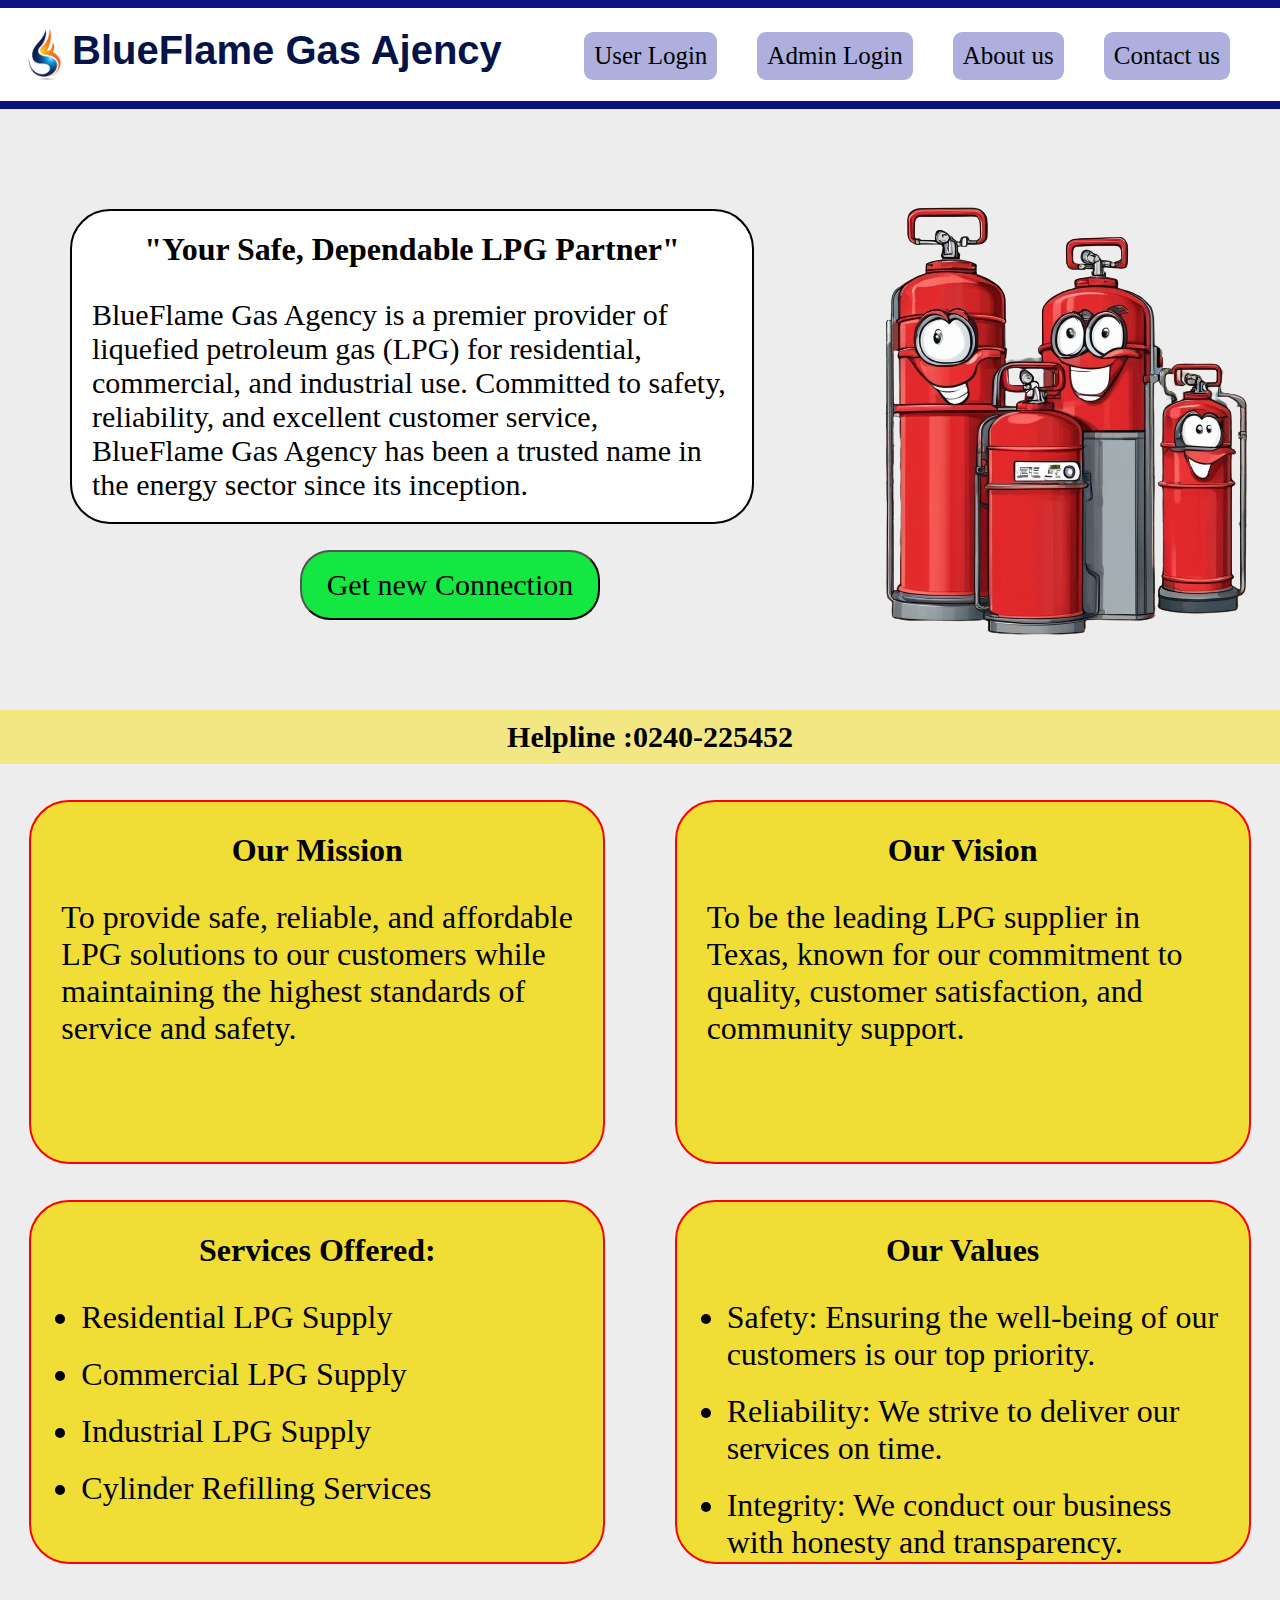
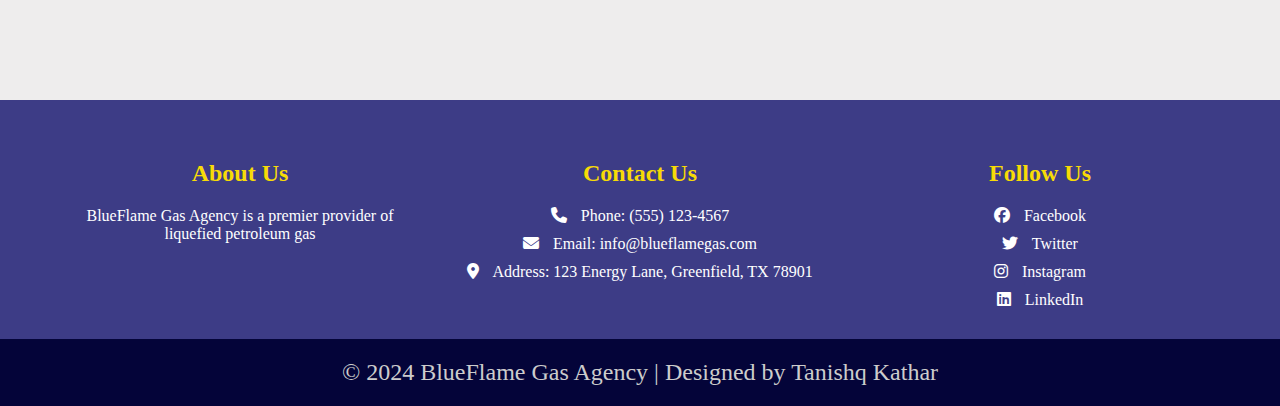
<file: GasAjencySystem/index.html>
<!DOCTYPE html>
<html lang="en">
  <head>
    <meta charset="UTF-8" />
    <meta name="viewport" content="width=device-width, initial-scale=1.0" />
    <title>Homepage</title>
    <link rel="stylesheet" href="home.css" />
    <link rel="stylesheet" href="https://cdnjs.cloudflare.com/ajax/libs/font-awesome/6.5.2/css/all.min.css"/>
  </head>
  <body>
    <div class="heading">
      <!-- navbar -->
      <img src="mylogo.png" alt="" />
      <h4>BlueFlame Gas Ajency</h4>
    </div>
    <div class="right">
      <div class="option"><a href="login.html">User Login</a></div>
      <div class="option"><a href="adminlogin.html">Admin Login</a></div>
      <div class="option"><a href="about_us.html">About us </a></div>
      <div class="option"><a href="contact_us.html">Contact us</a></div>
    </div>
    <!-- Information box -->
    <div class="info">
      <h1>"Your Safe, Dependable LPG Partner"</h1>
      <p style="text-align: left; font-size: 30px; margin-top: 30px">
        BlueFlame Gas Agency is a premier provider of liquefied petroleum gas
        (LPG) for residential, commercial, and industrial use. Committed to
        safety, reliability, and excellent customer service, BlueFlame Gas
        Agency has been a trusted name in the energy sector since its inception.
      </p>
    </div>
    <!-- cylinder image -->
    <img
      src="login_page.png"
      alt="image"
      style="position: absolute; left: 800px; top: 170px"
    />
    <button id="getBtn" onclick="getCon()">Get new Connection</button>
      <div id="mar"> Helpline :0240-225452</div>
    <div class="container">
      <div class="card">
        <h1>Our Mission</h1>
        <p>
          To provide safe, reliable, and affordable LPG solutions to our
          customers while maintaining the highest standards of service and
          safety.
        </p>
      </div>
      <div class="card">
        <h1>Our Vision</h1>
        <p>
            To be the leading LPG supplier in Texas, known for our commitment to quality, customer satisfaction, and community support.        </p>
       </div>
    </div>
    <div class="container2">
      <div class="card">
        <h1>Services Offered:
        </h1>
        <p>
          <ul>
            <li>Residential LPG Supply</li>
            <li>Commercial LPG Supply</li>
            <li>Industrial LPG Supply</li>
            <li>Cylinder Refilling Services</li>
          </ul>
        </p>
      </div>
      <div class="card">
        <h1>Our Values</h1>
        <p>
          <li>Safety: Ensuring the well-being of our customers is our top priority.</li>
          <li>Reliability: We strive to deliver our services on time.</li>
          <li>Integrity: We conduct our business with honesty and transparency.</li></p>     </div>
    </div>

    <!--footer section-->
    <div class="footer">
      <div class="footer-content">
        <div class="footer-section about">
          <h1>About Us</h1>
          <p>
            BlueFlame Gas Agency is a premier provider of liquefied petroleum gas
          </p>
        </div>
        <div class="footer-section contact">
          <h1>Contact Us</h1>
          <p><i class="fas fa-phone"></i> Phone: (555) 123-4567</p>
          <p><i class="fas fa-envelope"></i> Email: info@blueflamegas.com</p>
          <p><i class="fas fa-map-marker-alt"></i> Address: 123 Energy Lane, Greenfield, TX 78901</p>
        </div>
        <div class="footer-section social">
          <h1>Follow Us</h1>
          <a href="#"><i class="fab fa-facebook"></i> Facebook</a>
          <a href="#"><i class="fab fa-twitter"></i> Twitter</a>
          <a href="#"><i class="fab fa-instagram"></i> Instagram</a>
          <a href="#"><i class="fab fa-linkedin"></i> LinkedIn</a>
        </div>
      </div>
      <div class="footer-bottom">
        &copy; 2024 BlueFlame Gas Agency | Designed by Tanishq Kathar
      </div>
    </div>
    <script src="home.js"></script>
  </body>
</html>
</file>
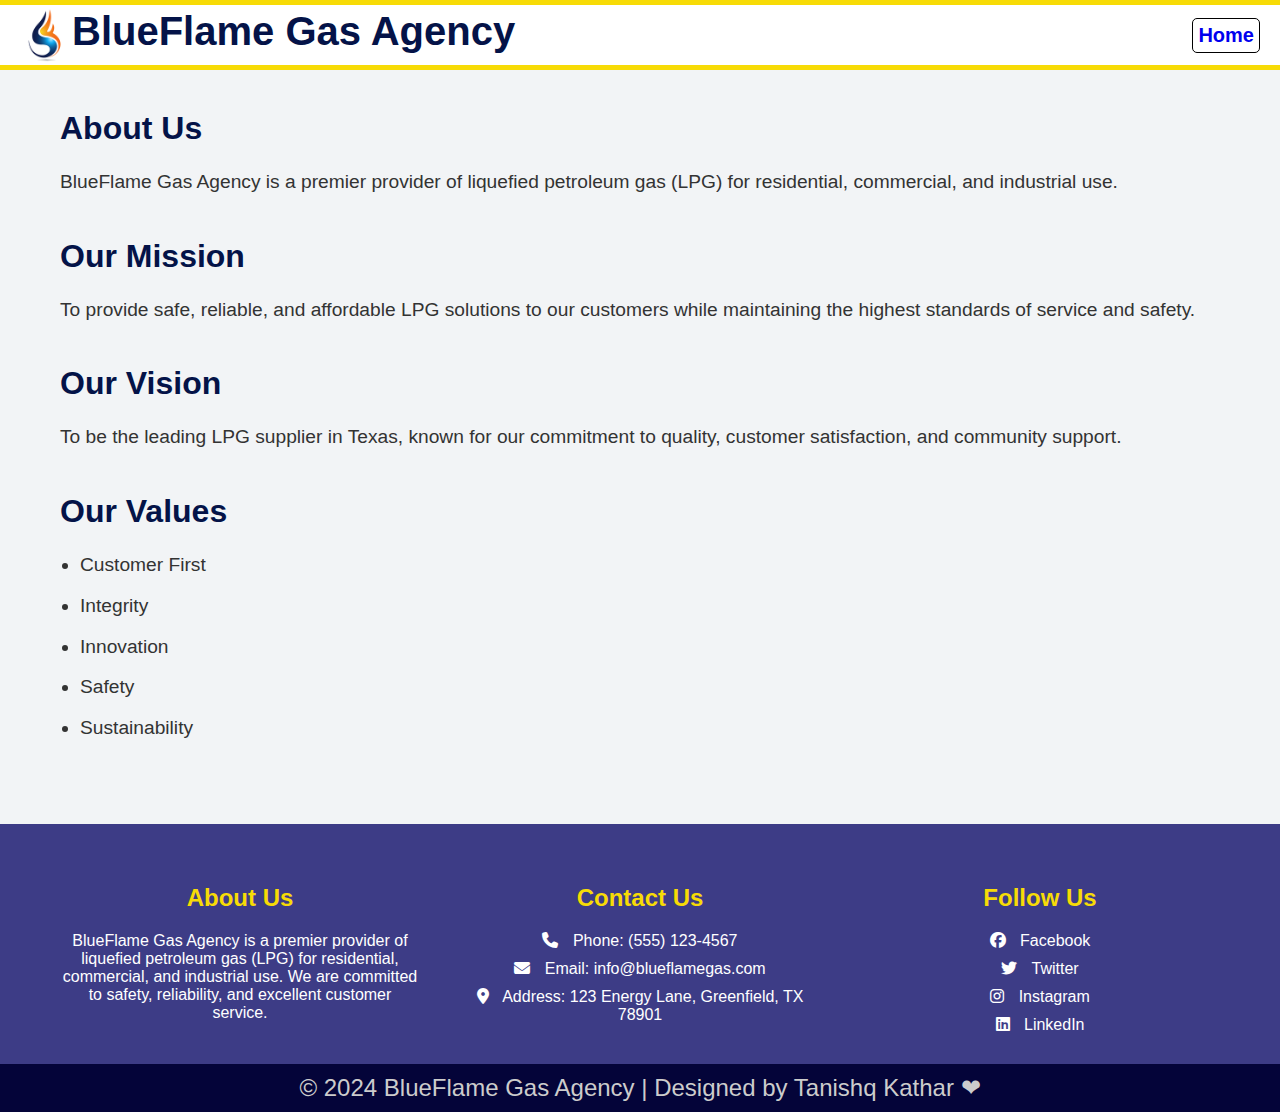
<file: GasAjencySystem/about_us.html>
<!DOCTYPE html>
<html lang="en">
<head>
  <meta charset="UTF-8">
  <meta name="viewport" content="width=device-width, initial-scale=1.0">
  <title>About Us - BlueFlame Gas Agency</title>
  <link rel="stylesheet" href="about_us.css">
  <link rel="stylesheet" href="https://cdnjs.cloudflare.com/ajax/libs/font-awesome/6.5.2/css/all.min.css" />

</head>
<body>
  <div class="heading">
    <div style="display: flex;">
      <img src="mylogo.png" alt="Logo" />
      <h4>BlueFlame Gas Agency</h4>
    </div>
    <div id="home">
      <a href="index.html">Home</a>
    </div>
  </div>
  <main>
  <div class="main-content">
    <div class="about-section">
      <h1>About Us</h1>
      <p>
        BlueFlame Gas Agency is a premier provider of liquefied petroleum gas (LPG) for residential, commercial, and industrial use. 
      </p>
    </div>
    <div class="mission-section">
      <h2>Our Mission</h2>
      <p>
        To provide safe, reliable, and affordable LPG solutions to our customers while maintaining the highest standards of service 
        and safety.
      </p>
    </div>
    <div class="vision-section">
      <h2>Our Vision</h2>
      <p>
        To be the leading LPG supplier in Texas, known for our commitment to quality, customer satisfaction, and community support.
      </p>
    </div>
    <div class="values-section">
      <h2>Our Values</h2>
      <ul>
        <li>Customer First</li>
        <li>Integrity</li>
        <li>Innovation</li>
        <li>Safety</li>
        <li>Sustainability</li>
      </ul>
    </div>
  </div>
</main>
  <div class="footer">
    <div class="footer-content">
      <div class="footer-section about">
        <h1>About Us</h1>
        <p>
          BlueFlame Gas Agency is a premier provider of liquefied petroleum gas (LPG) for residential, commercial, and industrial use. 
          We are committed to safety, reliability, and excellent customer service.
        </p>
      </div>
      <div class="footer-section contact">
        <h1>Contact Us</h1>
        <p><i class="fas fa-phone"></i> Phone: (555) 123-4567</p>
        <p><i class="fas fa-envelope"></i> Email: info@blueflamegas.com</p>
        <p><i class="fas fa-map-marker-alt"></i> Address: 123 Energy Lane, Greenfield, TX 78901</p>
      </div>
      <div class="footer-section social">
        <h1>Follow Us</h1>
        <a href="#"><i class="fab fa-facebook"></i> Facebook</a>
        <a href="#"><i class="fab fa-twitter"></i> Twitter</a>
        <a href="#"><i class="fab fa-instagram"></i> Instagram</a>
        <a href="#"><i class="fab fa-linkedin"></i> LinkedIn</a>
      </div>
    </div>
    <div class="footer-bottom">
      &copy; 2024 BlueFlame Gas Agency | Designed by Tanishq Kathar &#10084
    </div>
  </div>
</body>
</html>
</file>
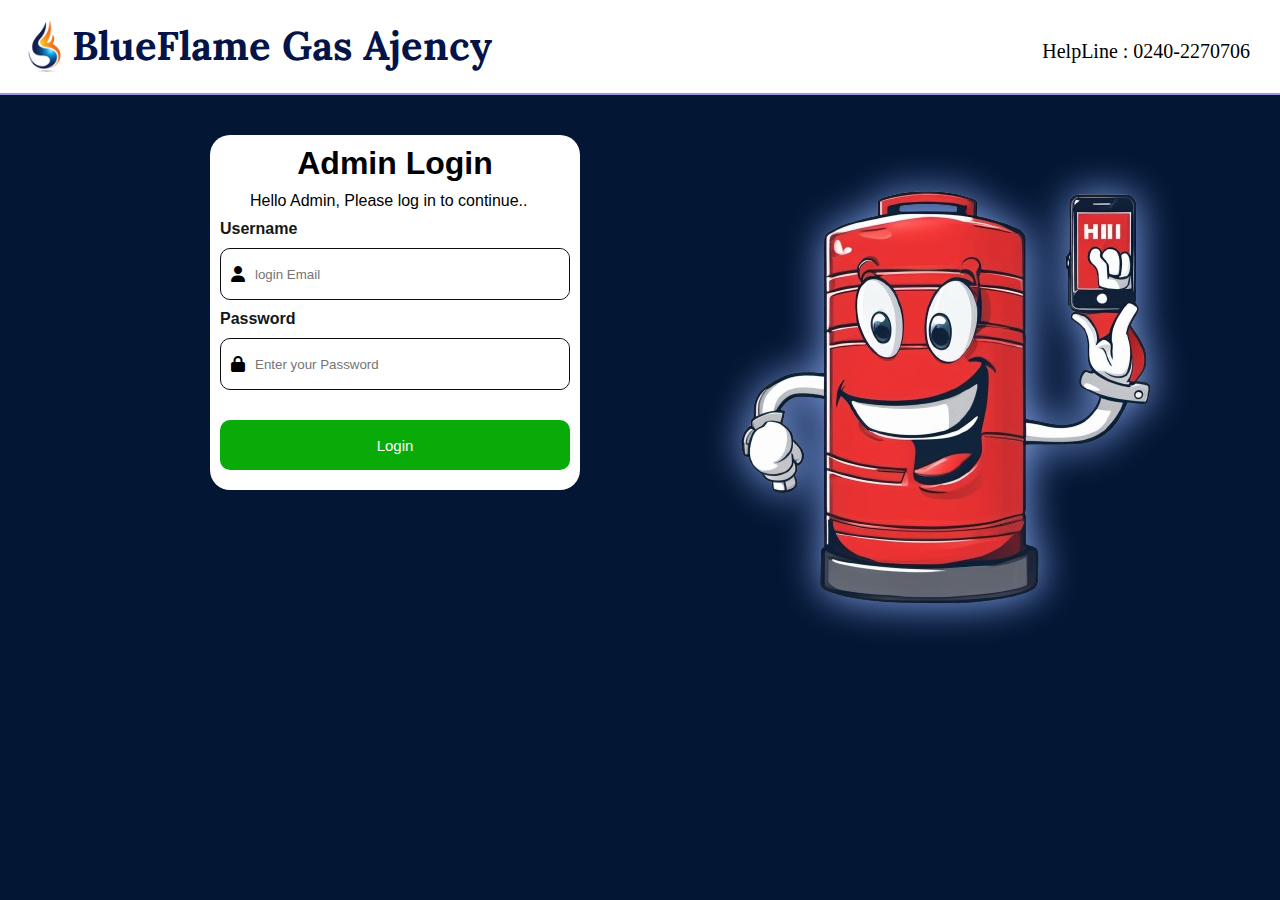
<file: GasAjencySystem/adminlogin.html>
<!DOCTYPE html>
<html lang="en">
<head>
    <meta charset="UTF-8">
    <meta name="viewport" content="width=device-width, initial-scale=1.0">
    <title>Admin Login</title>
    <link rel="stylesheet" href="adminlogin.css">
    <link rel="stylesheet" href="https://fonts.googleapis.com/css?family=Lora&effect=shadow-multiple">
    <link rel="stylesheet" href="https://cdnjs.cloudflare.com/ajax/libs/font-awesome/6.5.2/css/all.min.css" />

     <script src="adminlogin.js"></script>

</head>
<body>
    
    <div class="heading">       <!-- navbar -->
        <img src="mylogo.png" alt="">
        <h4>BlueFlame Gas Ajency</h4>
    </div>
    <div class="right">HelpLine : 0240-2270706</div>
    <div class="container">
        <div class="form">
            <h1 style="text-align: center;" id="check">Admin Login</h1>
            <div class="welcome">
                Hello Admin, Please log in to continue..
            </div>
            
            <div class="flex-column">
                <label>Username</label>
            </div>
            <div class="inputForm">
                <i class="fa-solid fa-user"></i>
                <input placeholder="login Email" id="username" class="input" type="text" >
            </div>

            <div class="flex-column">
                <label>Password </label>
            </div>
            <div class="inputForm">
                <i class="fa-solid fa-lock"></i>
                <input placeholder="Enter your Password"  id="password"  class="input" type="password" >
            </div>
            
            
            <button class="button-submit" onclick="checkLogin()" id="submitBtn">Login</button>
        </div>
    </div>  
    <div class="gasImage"><img src="hello.png" alt="image"></div>


</body>
</html>
</file>
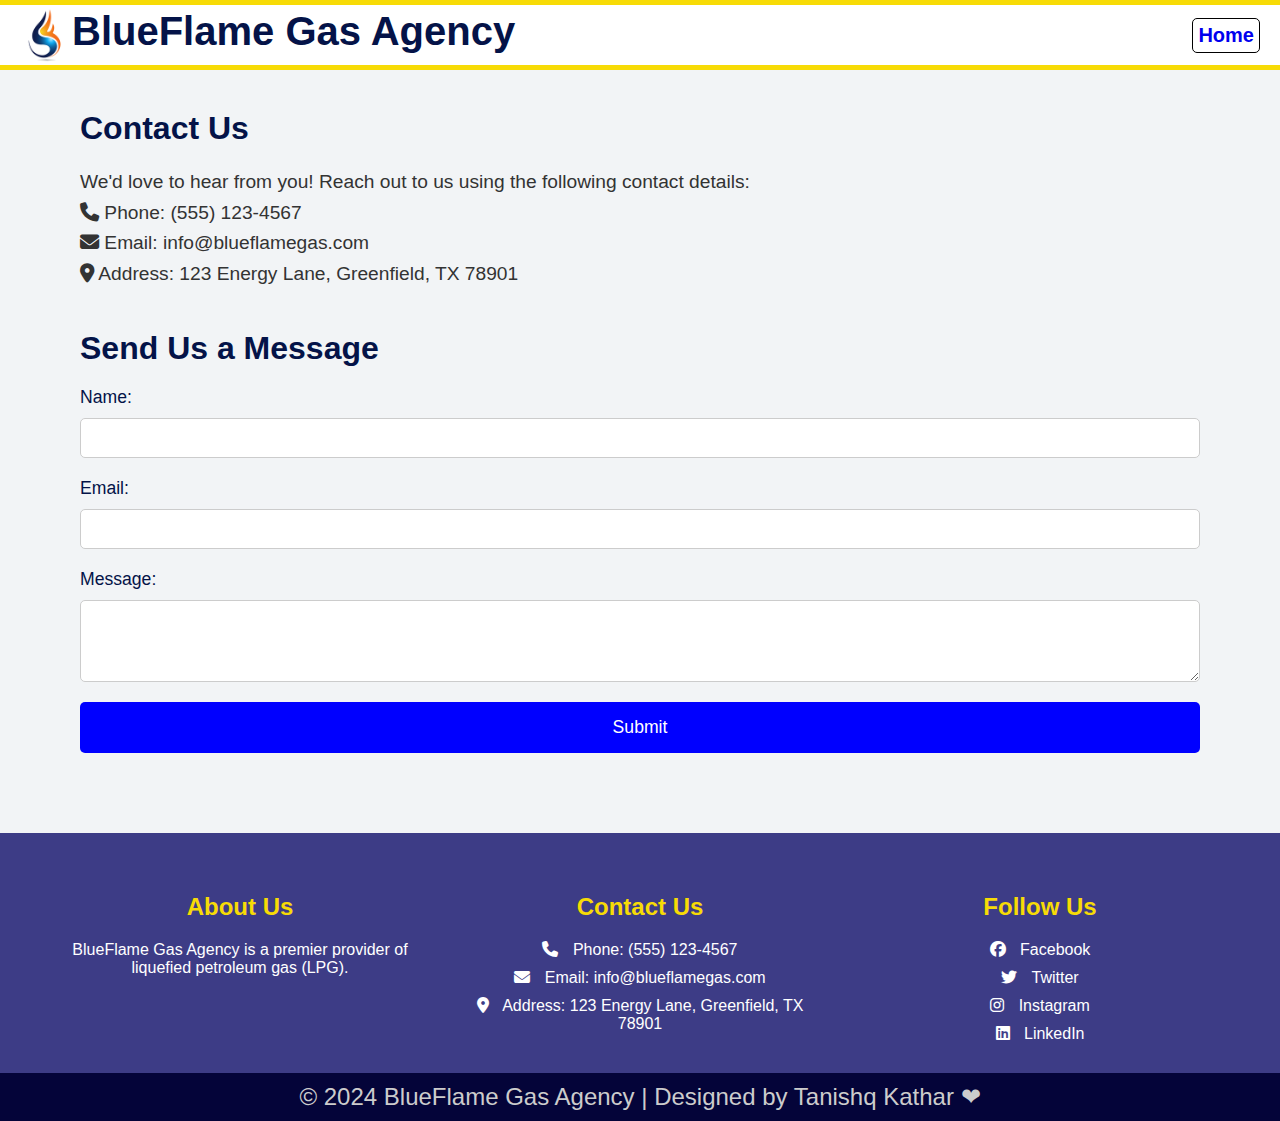
<file: GasAjencySystem/contact_us.html>
<!DOCTYPE html>
<html lang="en">
<head>
  <meta charset="UTF-8">
  <meta name="viewport" content="width=device-width, initial-scale=1.0">
  <title>Contact Us - BlueFlame Gas Agency</title>
  <link rel="stylesheet" href="contact.css">
  <link rel="stylesheet" href="https://cdnjs.cloudflare.com/ajax/libs/font-awesome/6.5.2/css/all.min.css" />
  
</head>
<body>
  <div class="heading">
    <div style="display: flex;">
      <img src="mylogo.png" alt="Logo" />
      <h4>BlueFlame Gas Agency</h4>
    </div>
    <div id="home">
      <a href="index.html">Home</a>
    </div>
  </div>
  <main>
  <div class="main-content">
    <div class="contact-section">
      <h1>Contact Us</h1>
      <p>We'd love to hear from you! Reach out to us using the following contact details:</p>
      <p><i class="fas fa-phone"></i> Phone: (555) 123-4567</p>
      <p><i class="fas fa-envelope"></i> Email: info@blueflamegas.com</p>
      <p><i class="fas fa-map-marker-alt"></i> Address: 123 Energy Lane, Greenfield, TX 78901</p>
    </div>
    <div class="form-section">
      <h2>Send Us a Message</h2>
      <form action="#" method="post">
        <label for="name">Name:</label>
        <input type="text" id="name" name="name" required>
        <label for="email">Email:</label>
        <input type="email" id="email" name="email" required>
        <label for="message">Message:</label>
        <textarea id="message" name="message" rows="4" required></textarea>
        <button type="submit">Submit</button>
      </form>
    </div>
  </div>
</main>
  <div class="footer">
    <div class="footer-content">
      <div class="footer-section about">
        <h1>About Us</h1>
        <p>
          BlueFlame Gas Agency is a premier provider of liquefied petroleum gas (LPG).
        </p>
      </div>
      <div class="footer-section contact">
        <h1>Contact Us</h1>
        <p><i class="fas fa-phone"></i> Phone: (555) 123-4567</p>
        <p><i class="fas fa-envelope"></i> Email: info@blueflamegas.com</p>
        <p><i class="fas fa-map-marker-alt"></i> Address: 123 Energy Lane, Greenfield, TX 78901</p>
      </div>
      <div class="footer-section social">
        <h1>Follow Us</h1>
        <a href="#"><i class="fab fa-facebook"></i> Facebook</a>
        <a href="#"><i class="fab fa-twitter"></i> Twitter</a>
        <a href="#"><i class="fab fa-instagram"></i> Instagram</a>
        <a href="#"><i class="fab fa-linkedin"></i> LinkedIn</a>
      </div>
    </div>
    <div class="footer-bottom">
      &copy; 2024 BlueFlame Gas Agency | Designed by Tanishq Kathar &#10084
    </div>
  </div>
</body>
</html>
</file>
<file: GasAjencySystem/home.css>
/*
Color codes for this website
navy   #0D1282
grey   #EEEDED
yellow #F0DE36
red    #D71313 */

* {
  margin: 0px;
  padding: 0px;
}

body {
  background-color: #EEEDED
}
.heading {
  background-color: #ffffff;
  color: rgb(4, 19, 72);
  font-family: lora, sans-serif;
  max-height: 70px;
  font-size: 40px;
  position: relative;
  display: flex;
  padding: 20px;
 border-bottom:8px solid #0D1282;
 border-top:8px solid #0D1282;
}


.right {
  position: absolute;
  font-size: 20px;
  top: 12px;
  right: 30px;
  display: flex;
}
.option{
    font-size: 25px;
    margin: 20px;
    padding: 10px;
    color: whitesmoke;
    background-color: rgb(174, 175, 221);
    border-radius: 9px;
}
.option a{
    color: black;
    text-decoration: none;
}
.option:hover{
  background-color: #14148a;
  color: white;
}
.option a:hover{
  color: white;
  font-weight: 600;

}
.info{
    width: 50%;
    background-color: #ffffff;
    border: 2px solid rgb(0, 0, 0);
    position: relative;
    top: 80px;
    left: 50px;
    text-align: center;
    padding: 20px;
    margin: 20px;
    border-radius: 40px;
}
#getBtn{
    background-color: rgb(20, 231, 66) ;
    color: black;
    border-radius: 30px;
    width: 300px;
    height: 70px;
    position: absolute;
    left: 300px;
    top: 550px;
    font-size: 30px;
    padding: 10px;
    font-family: serif;
}
#getBtn:hover{
  background-color:rgb(5, 177, 42);
  color: white;
  border: 5px solid rgb(119, 119, 237);
}
.container{
    width: 100%;
    position: absolute;
    display: flex;
    justify-content: space-evenly;
    gap: 40px;
    top: 800px;
}
#mar{
  padding: 10px;
  background-color: #f2e783;
  font-size: 30px;
  position: absolute;
  top: 710px;
  width: 100%;
  text-align: center;
  font-weight: 600;
}

.card
{
    width:40%;
    height: 300px;
    border-radius: 40px;    
    padding: 30px   ;
    border: 2px double red;
    background-color: #F0DE36;
}
.card:hover{
  border:5px solid red ;
  background-color: #f2e783;
}
.card h1{
    text-align: center;
}
.card p{
    margin-top: 30px;
    font-size: xx-large;
}
.card li{
  
  margin-top: 20px;
  margin-left: 20px ;
  font-size: xx-large;
}
.container2{
  width: 100%;
  position: absolute;
  display: flex;
  justify-content: space-evenly;
  gap: 40px;
  top: 1200px;
}
/* Footer Styles */
.footer
{
  position: absolute;
  top: 1700px;
  width: 100%;
}

.footer {
  background-color:#3d3c86; ;
  color: white;
  padding-top: 40px;
  text-align: center;
}

.footer-content {
  display: flex;
  justify-content: space-around;
  align-items: flex-start;
  flex-wrap: wrap;
  max-width: 1200px;
  margin: auto;
}

.footer-section {
  flex: 1;
  padding: 20px;
  min-width: 250px;
}

.footer-section h1 {
  font-size: 1.5em;
  margin-bottom: 20px;
  color: rgb(247, 219, 6);
}

.footer-section p, .footer-section a {
  color: white;
  margin-bottom: 10px;
  display: block;
  text-decoration: none;
}

.footer-section a:hover {
  color: rgb(247, 219, 6);
}

.footer-bottom {
  padding: 20px 0;
  background-color: #040439;;
  color: #ccc;
  font-size: 1.5em;
}

.footer-section .fab, .footer-section .fas {
  margin-right: 10px;
}
</file>
<file: GasAjencySystem/about_us.css>
* {
    margin: 0;
    padding: 0;
    box-sizing: border-box;
  }
  
  body {
    background-color: rgb(242, 244, 246);
    font-family: Arial, sans-serif;
  }
  
  .heading {
    background-color: #ffffff;
    color: rgb(4, 19, 72);
    font-family: lora, sans-serif;
    height: 70px;
    font-size: 40px;
    display: flex;
    align-items: center;
    padding: 20px;
    border-bottom: 5px solid rgb(247, 219, 6);
    border-top: 5px solid rgb(247, 219, 6);
    justify-content: space-between;
  }
  #home{
    display: flex;
    justify-content: center;
    align-items: center;
  }
  #home a
  {
   text-decoration: none;
   font-size: 20px;
   font-weight: 600;
   padding: 5px;
   border: 1px solid black;
   border-radius: 5px;
  }
  #home a:hover{
    background-color: rgba(4, 4, 61, 0.959);
    color: white;
  }
  main{
    margin: 20px 40px;
  }
  .main-content {
    padding: 20px;
  }
  
  .about-section, .contact-section, .form-section, .mission-section, .vision-section, .values-section {
    margin-bottom: 40px;
  }
  
  .about-section h1, .contact-section h1, .form-section h2, .mission-section h2, .vision-section h2, .values-section h2 {
    font-size: 2em;
    margin-bottom: 20px;
    color: rgb(4, 19, 72);
  }
  
  .about-section p, .contact-section p, .form-section p, .mission-section p, .vision-section p, .values-section p, .values-section ul {
    font-size: 1.2em;
    line-height: 1.6;
    color: #333;
  }
  
  .values-section ul {
    list-style-type: disc;
    padding-left: 20px;
  }
  
  .values-section li {
    margin-bottom: 10px;
  }
  
  .form-section form {
    display: flex;
    flex-direction: column;
  }
  
  .form-section label {
    margin-bottom: 10px;
    font-size: 1.1em;
    color: rgb(4, 19, 72);
  }
  
  .form-section input, .form-section textarea {
    margin-bottom: 20px;
    padding: 10px;
    font-size: 1em;
    border: 1px solid #ccc;
    border-radius: 5px;
  }
  
  .form-section button {
    padding: 15px;
    background-color: blue;
    color: #fff;
    font-size: 1.1em;
    border: none;
    border-radius: 5px;
    cursor: pointer;
  }
  
  .form-section button:hover {
    background-color: darkblue;
  }
  
  .footer {
    background-color: #3d3c86;
    color: white;
    padding-top: 40px;
    text-align: center;
  }
  
  .footer-content {
    display: flex;
    justify-content: space-around;
    align-items: flex-start;
    flex-wrap: wrap;
    max-width: 1200px;
    margin: auto;
  }
  
  .footer-section {
    flex: 1;
    padding: 20px;
    min-width: 250px;
  }
  
  .footer-section h1 {
    font-size: 1.5em;
    margin-bottom: 20px;
    color: rgb(247, 219, 6);
  }
  
  .footer-section p, .footer-section a {
    color: white;
    margin-bottom: 10px;
    display: block;
    text-decoration: none;
  }
  
  .footer-section a:hover {
    color: rgb(247, 219, 6);
  }
  
  .footer-bottom {
    padding: 10px 0;
    background-color: #040439;
    color: #ccc;
    font-size: 1.5em;
  }
  
  .footer-section .fab, .footer-section .fas {
    margin-right: 10px;
  }
</file>
<file: GasAjencySystem/adminlogin.css>
* {
    margin: 0px;
    padding: 0px;
  }
  
  body {
  background-color: rgb(3, 22, 51);
  }
  .heading {
    background-color: #ffffff;
    color: rgb(4, 19, 72);
    font-family: lora,sans-serif;
    max-height: 70px;
    font-size: 40px;
    position: relative;
    display: flex;
  padding: 20px;
  border-bottom: 2px solid rgb(151, 151, 233);}
  
  .right{
    position: absolute;
    font-size: 20px;
    top: 40px;
    right: 30px;
  }
  
  .welcome{
    margin-left: 30px;
  }
  
  .container {
    width: 350px;
    padding: 10px;
    position: relative;
    left: 200px ;
    top: 30px;
    border-radius: 30px;
  }
  
  .gasImage {
    position: absolute;
    left: 700px;
    top :150px;
    filter: drop-shadow(1px 1px 20px rgb(131, 162, 234));
  }
  
  .form {
    display: flex;
    flex-direction: column;
    gap: 10px;
    background-color: #ffffff;
    padding: 10px;
    width: 350px;
    border-radius: 20px;
    font-family: -apple-system, BlinkMacSystemFont, 'Segoe UI', Roboto, Oxygen, Ubuntu, Cantarell, 'Open Sans', 'Helvetica Neue', sans-serif;
  }
  
  ::placeholder {
    font-family: -apple-system, BlinkMacSystemFont, 'Segoe UI', Roboto, Oxygen, Ubuntu, Cantarell, 'Open Sans', 'Helvetica Neue', sans-serif;
  }
  
  .form button {
    align-self: flex-end;
  }
  
  .flex-column > label {
    color: #151717;
    font-weight: 600;
  }
  
  .inputForm {
    border: 1.5px solid #0d0e0d;
    border-radius: 10px;
    height: 50px;
    display: flex;
    align-items: center;
    padding-left: 10px;
    transition: 0.2s ease-in-out;
  }
  
  .input {
    margin-left: 10px;
    border-radius: 10px;
    border: none;
    width: 100%;
    height: 100%;
  }
  
  .input:focus {
    outline: none;
  }
  
  .inputForm:focus-within {
    border: 2px solid #2275fa;
  }
  
  .flex-row {
    display: flex;
    flex-direction: row;
    align-items: center;
    gap: 10px;
    justify-content: space-between;
  }
  
  .flex-row > div > label {
    font-size: 14px;
    color: black;
    font-weight: 400;
  }
  
  .buttons {
    display: flex;
    justify-content: center;
    gap: 20px;
  }
  
  .span {
    font-size: 16px;
    margin-left: 5px;
    color: #2d79f3;
    font-weight: 600;
    cursor: pointer;
  }
  
  .button-submit {
    margin: 20px 0 10px 0;
    background-color: rgb(8, 171, 8);
    border: none;
    color: white;
    font-size: 15px;
    font-weight: 500;
    border-radius: 10px;
    height: 50px;
    width: 100%;
    cursor: pointer;
  }
  .button-submit:hover{
    background-color:rgb(10, 200, 10); ;
  }
  
  .p {
    text-align: center;
    color: black;
    font-size: 14px;
    margin: 5px 0;
  }
</file>
<file: GasAjencySystem/contact.css>
* {
    margin: 0;
    padding: 0;
    box-sizing: border-box;
  }
  
  body {
    background-color: rgb(242, 244, 246);
    font-family: Arial, sans-serif;
  }
  
  .heading {
    background-color: #ffffff;
    color: rgb(4, 19, 72);
    font-family: lora, sans-serif;
    height: 70px;
    font-size: 40px;
    display: flex;
    align-items: center;
    padding: 20px;
    border-bottom: 5px solid rgb(247, 219, 6);
    border-top: 5px solid rgb(247, 219, 6);
    justify-content: space-between  ;
  }
#home{
  display: flex;
  justify-content: center;
  align-items: center;
}
#home a
{
 text-decoration: none;
 font-size: 20px;
 font-weight: 600;
 padding: 5px;
 border: 1px solid black;
 border-radius: 5px;
}
#home a:hover{
  background-color: rgba(4, 4, 61, 0.959);
  color: white;
}
main{
  margin:20px 60px; /*(top-btm) (left-right)*/
}
  .main-content {
    padding: 20px;
  }
  
  .about-section, .contact-section, .form-section, .mission-section, .vision-section, .values-section {
    margin-bottom: 40px;
  }
  
  .about-section h1, .contact-section h1, .form-section h2, .mission-section h2, .vision-section h2, .values-section h2 {
    font-size: 2em;
    margin-bottom: 20px;
    color: rgb(4, 19, 72);
  }
  
  .about-section p, .contact-section p, .form-section p, .mission-section p, .vision-section p, .values-section p, .values-section ul {
    font-size: 1.2em;
    line-height: 1.6;
    color: #333;
  }
  
  .values-section ul {
    list-style-type: disc;
    padding-left: 20px;
  }
  
  .values-section li {
    margin-bottom: 10px;
  }
  
  .form-section form {
    display: flex;
    flex-direction: column;
  }
  
  .form-section label {
    margin-bottom: 10px;
    font-size: 1.1em;
    color: rgb(4, 19, 72);
  }
  
  .form-section input, .form-section textarea {
    margin-bottom: 20px;
    padding: 10px;
    font-size: 1em;
    border: 1px solid #ccc;
    border-radius: 5px;
  }
  
  .form-section button {
    padding: 15px;
    background-color: blue;
    color: #fff;
    font-size: 1.1em;
    border: none;
    border-radius: 5px;
    cursor: pointer;
  }
  
  .form-section button:hover {
    background-color: darkblue;
  }
  
  .footer {
    background-color:#3d3c86;
    color: white;
    padding-top: 40px ;
    text-align: center;
  }
  
  .footer-content {
    display: flex;
    justify-content: space-around;
    align-items: flex-start;
    flex-wrap: wrap;
    max-width: 1200px;
    margin: auto;
  }
  
  .footer-section {
    flex: 1;
    padding: 20px;
    min-width: 250px;
  }
  
  .footer-section h1 {
    font-size: 1.5em;
    margin-bottom: 20px;
    color: rgb(247, 219, 6);
  }
  
  .footer-section p, .footer-section a {
    color: white;
    margin-bottom: 10px;
    display: block;
    text-decoration: none;
  }
  
  .footer-section a:hover {
    color: rgb(247, 219, 6);
  }
  
  .footer-bottom {
    padding: 10px 0;
    background-color: #040439;
    color: #ccc;
    font-size: 1.5em;
  }
  
  .footer-section .fab, .footer-section .fas {
    margin-right: 10px;
  }
</file>
